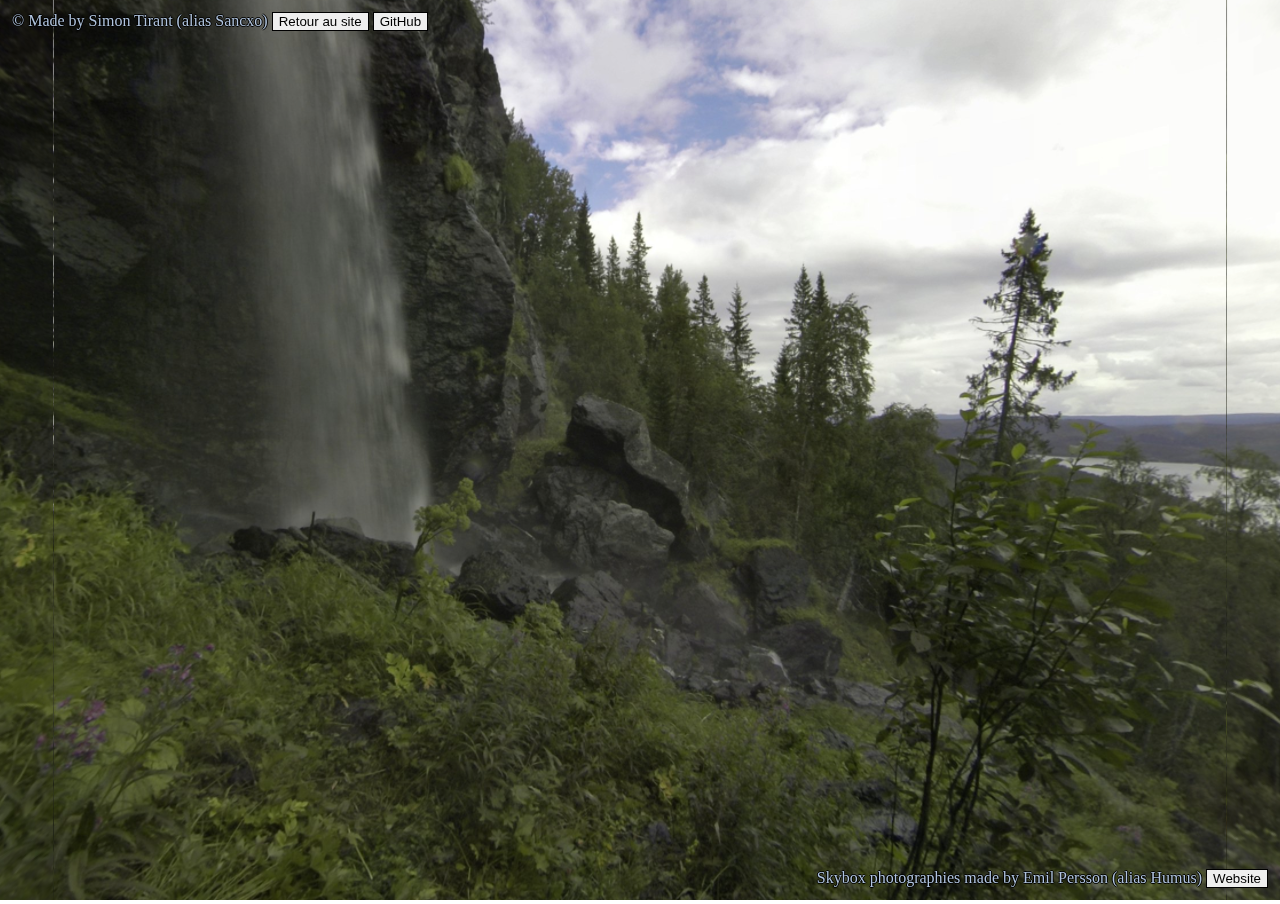
<file: index.html>
<!DOCTYPE html>
<html lang="en">
<head>
    <!-- Global site tag (gtag.js) - Google Analytics -->
    <script async src="https://www.googletagmanager.com/gtag/js?id=UA-38593652-2"></script>
    <script>
      window.dataLayer = window.dataLayer || [];
      function gtag(){dataLayer.push(arguments);}
      gtag('js', new Date());

      gtag('config', 'UA-38593652-2');
    </script>
    <meta charset="UTF-8">
    <meta name="viewport" content="width=device-width, initial-scale=1.0">
    <title>Forest 360° view</title>
    <link rel="stylesheet" href="style.css">
</head>
<body>
    <!--<iframe src="forest.html" allowfullscreen></iframe>-->
    <div id="credits">
        <p>&copy; Made by Simon Tirant (alias Sancxo)</p>
        <a href="https://sancxo.github.io" title="Return to the site"><button>Retour au site</button></a>
        <a href="https://github.com/Sancxo" target="_blank" title="See my GitHub profile"><button>GitHub</button></a>
    </div>
    <div id="credits2">
        <p>Skybox photographies made by Emil Persson (alias Humus)</p>
        <a href="http://www.humus.name/" target="_blank" title="Humus' website"><button>Website</button></a>
    </div>

    <script src="js/three.min.js"></script>
    <script src="js/OrbitControls.js"></script>
    <script src="js/main.js"></script>
</body>
</html>
</file>
<file: style.css>
body {
    box-sizing: border-box;
    margin: 0;
    overflow: hidden;
    cursor: grab;
}
div {
    position: fixed;
    display: flex;
}
#credits {
    top: 10px;
    left: 10px;
}
#credits2 {
    bottom: 10px;
    right: 10px;
}
button {
    margin: 2px;
    border: solid black 1px;
}
button:hover {
    cursor: pointer;
    transform: scale(1.1);
    border-radius: 10px;
    transition: transform 250ms, border-radius 250ms;
}
p {
    margin: 2px;
    color: lightsteelblue;
    text-shadow: black 0 1px, black 1px 0, black 0 -1px, black -1px 0;
}
p:hover {
    cursor: default;
}
</file>
